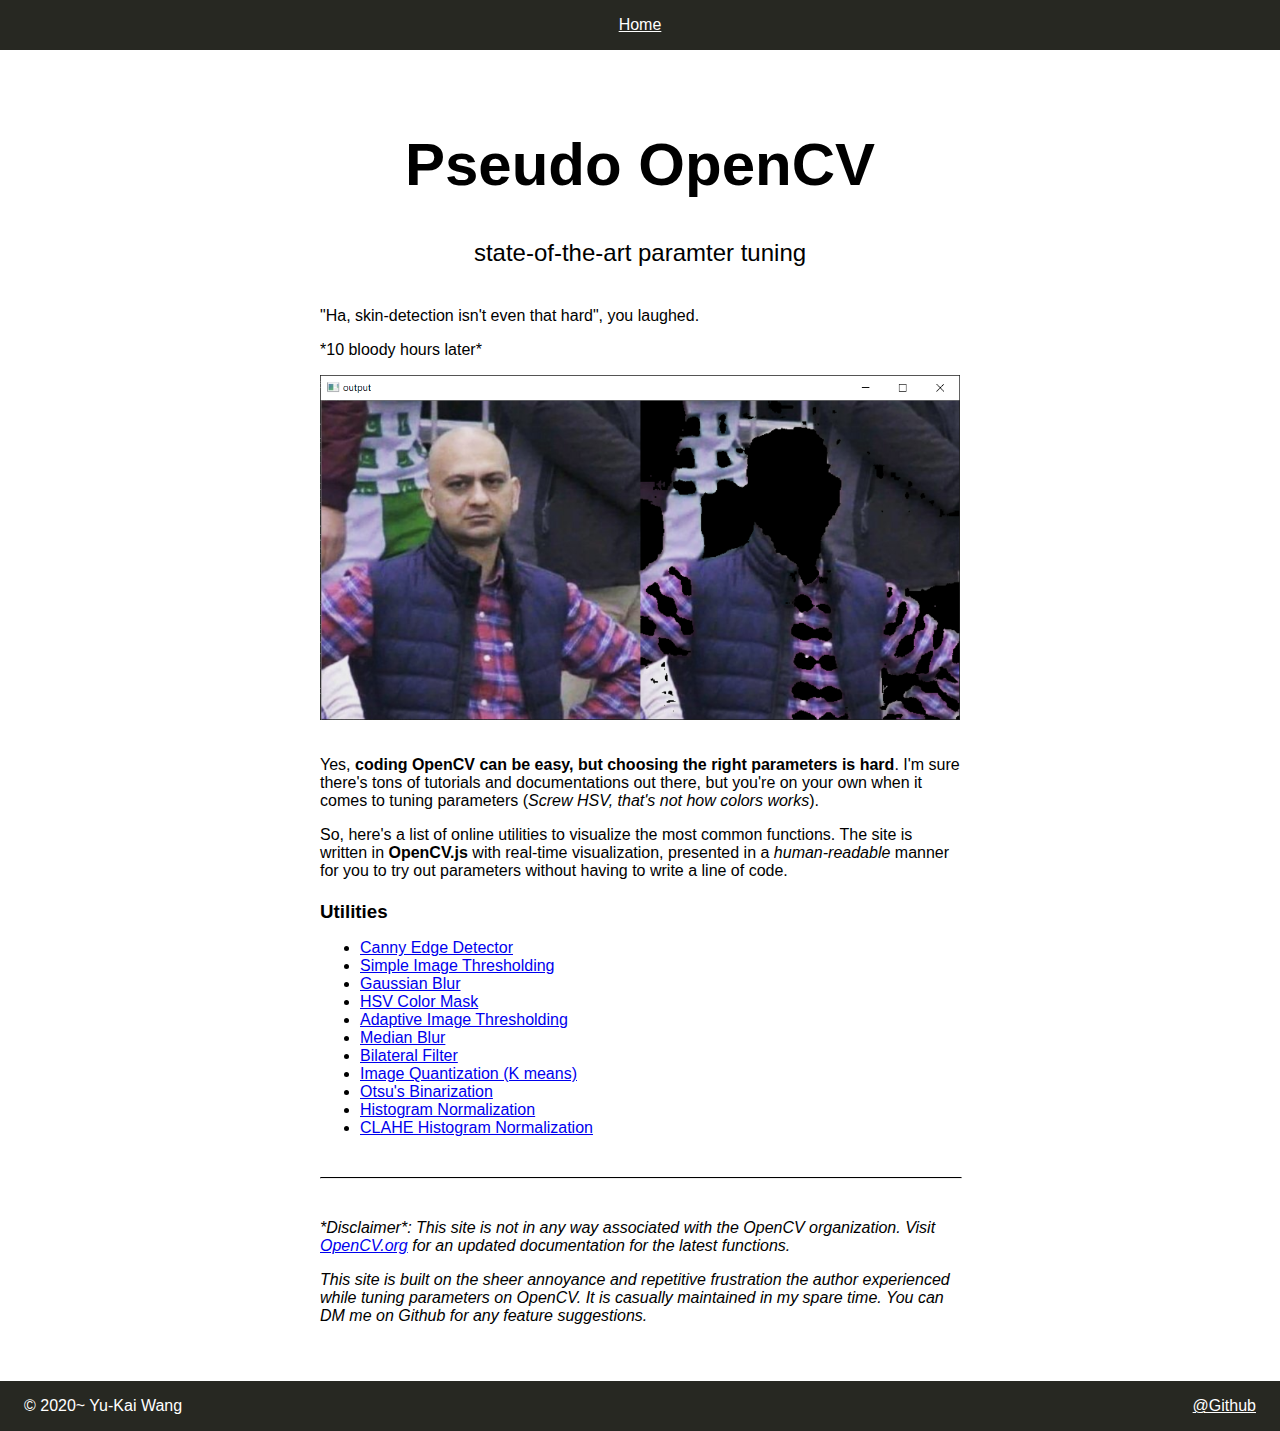
<file: index.html>
<!DOCTYPE html>
<html lang="en" dir="ltr">
  <head>

    <!-- Required meta tags -->
    <meta charset="utf-8">
    <meta name="viewport" content="width=device-width, initial-scale=1, shrink-to-fit=no">

    <!-- CSS -->
    <link rel="stylesheet" href="prism.css">
    <link rel="stylesheet" href="main.css">

    <!-- icon -->
    <link rel="apple-touch-icon" sizes="180x180" href="/apple-touch-icon.png">
    <link rel="icon" type="image/png" sizes="32x32" href="/favicon-32x32.png">
    <link rel="icon" type="image/png" sizes="16x16" href="/favicon-16x16.png">
    <link rel="manifest" href="/site.webmanifest">

    <title>Pseudo OpenCV</title>

  </head>
  <body>
    <!-- Sharing Links -->
    <div class="sharebar topbar">
      <a href="/">Home</a>
    </div>
    <!-- Content of post -->
    <div class="content">

      <!-- Heading Text -->
      <div class="heading">
        <h1>Pseudo OpenCV</h1>
        <p>state-of-the-art paramter tuning</p>
      </div>

      <p>"Ha, skin-detection isn't even that hard", you laughed.</p>
      <p>*10 bloody hours later*</p>
      <img src="meme.png" alt="sample img"></img>
      <p>
        Yes, <b> coding OpenCV can be easy, but choosing the right parameters is hard</b>.
        I'm sure there's tons of tutorials and documentations out there, but
        you're on your own when it comes to tuning parameters (<i>Screw HSV,
        that's not how colors works</i>).
      </p>
      <p>
        So, here's a list of online utilities to visualize the most common functions.
        The site is written in <b>OpenCV.js</b> with real-time visualization, presented in a
        <i>human-readable</i> manner for you to try out parameters
        without having to write a line of code.
      </p>

      <h3 class="subtitle">Utilities</h3>
      <ul>
        <li><a href="utilities/canny/">Canny Edge Detector</a></li>
        <li><a href="utilities/threshold/">Simple Image Thresholding</a></li>
        <li><a href="utilities/gaussianblur/">Gaussian Blur</a></li>
        <li><a href="utilities/hsvcolormask/">HSV Color Mask</a></li>
        <li><a href="utilities/adaptthreshold/">Adaptive Image Thresholding</a></li>
        <li><a href="utilities/medianblur/">Median Blur</a></li>
        <li><a href="utilities/bilateralfilter/">Bilateral Filter</a></li>
        <li><a href="utilities/kmeans/">Image Quantization (K means)</a></li>
        <li><a href="utilities/otsubinary/">Otsu's Binarization</a></li>
        <li><a href="utilities/hist/">Histogram Normalization</a></li>
        <li><a href="utilities/clahe/">CLAHE Histogram Normalization</a></li>
      </ul>

      <hr>

      <p>
        <i>
          *Disclaimer*: This site is not in any way associated with the OpenCV organization.
          Visit <a href="https://opencv.org/">OpenCV.org</a> for an updated documentation for the
          latest functions.
        </i>
      </p>

      <p>
        <i>
          This site is built on the sheer annoyance and repetitive frustration the author experienced while
          tuning parameters on OpenCV. It is casually maintained in my spare time. You can DM me on
          Github for any feature suggestions.
        </i>
      </p>

    </div>

    <!-- footer -->
    <div class="sharebar bottombar">
      <p>© 2020~ Yu-Kai Wang</p>
      <div class="social">
        <a href="https://github.com/Isaac-the-Man/pseudo_opencv">@Github</a>
      </div>
    </div>

  </body>
</html>
</file>
<file: prism.css>
/* PrismJS 1.20.0
https://prismjs.com/download.html#themes=prism-okaidia&languages=python&plugins=line-numbers+toolbar */
/**
 * okaidia theme for JavaScript, CSS and HTML
 * Loosely based on Monokai textmate theme by http://www.monokai.nl/
 * @author ocodia
 */

code[class*="language-"],
pre[class*="language-"] {
	color: #f8f8f2;
	background: none;
	text-shadow: 0 1px rgba(0, 0, 0, 0.3);
	font-family: Consolas, Monaco, 'Andale Mono', 'Ubuntu Mono', monospace;
	font-size: 1em;
	text-align: left;
	white-space: pre;
	word-spacing: normal;
	word-break: normal;
	word-wrap: normal;
	line-height: 1.5;

	-moz-tab-size: 4;
	-o-tab-size: 4;
	tab-size: 4;

	-webkit-hyphens: none;
	-moz-hyphens: none;
	-ms-hyphens: none;
	hyphens: none;
}

/* Code blocks */
pre[class*="language-"] {
	padding: 1em;
	margin: .5em 0;
	overflow: auto;
	border-radius: 0.3em;
}

:not(pre) > code[class*="language-"],
pre[class*="language-"] {
	background: #272822;
}

/* Inline code */
:not(pre) > code[class*="language-"] {
	padding: .1em;
	border-radius: .3em;
	white-space: normal;
}

.token.comment,
.token.prolog,
.token.doctype,
.token.cdata {
	color: slategray;
}

.token.punctuation {
	color: #f8f8f2;
}

.token.namespace {
	opacity: .7;
}

.token.property,
.token.tag,
.token.constant,
.token.symbol,
.token.deleted {
	color: #f92672;
}

.token.boolean,
.token.number {
	color: #ae81ff;
}

.token.selector,
.token.attr-name,
.token.string,
.token.char,
.token.builtin,
.token.inserted {
	color: #a6e22e;
}

.token.operator,
.token.entity,
.token.url,
.language-css .token.string,
.style .token.string,
.token.variable {
	color: #f8f8f2;
}

.token.atrule,
.token.attr-value,
.token.function,
.token.class-name {
	color: #e6db74;
}

.token.keyword {
	color: #66d9ef;
}

.token.regex,
.token.important {
	color: #fd971f;
}

.token.important,
.token.bold {
	font-weight: bold;
}
.token.italic {
	font-style: italic;
}

.token.entity {
	cursor: help;
}

pre[class*="language-"].line-numbers {
	position: relative;
	padding-left: 3.8em;
	counter-reset: linenumber;
}

pre[class*="language-"].line-numbers > code {
	position: relative;
	white-space: inherit;
}

.line-numbers .line-numbers-rows {
	position: absolute;
	pointer-events: none;
	top: 0;
	font-size: 100%;
	left: -3.8em;
	width: 3em; /* works for line-numbers below 1000 lines */
	letter-spacing: -1px;
	border-right: 1px solid #999;

	-webkit-user-select: none;
	-moz-user-select: none;
	-ms-user-select: none;
	user-select: none;

}

	.line-numbers-rows > span {
		pointer-events: none;
		display: block;
		counter-increment: linenumber;
	}

		.line-numbers-rows > span:before {
			content: counter(linenumber);
			color: #999;
			display: block;
			padding-right: 0.8em;
			text-align: right;
		}

div.code-toolbar {
	position: relative;
}

div.code-toolbar > .toolbar {
	position: absolute;
	top: .3em;
	right: .2em;
	transition: opacity 0.3s ease-in-out;
	opacity: 0;
}

div.code-toolbar:hover > .toolbar {
	opacity: 1;
}

/* Separate line b/c rules are thrown out if selector is invalid.
   IE11 and old Edge versions don't support :focus-within. */
div.code-toolbar:focus-within > .toolbar {
	opacity: 1;
}

div.code-toolbar > .toolbar .toolbar-item {
	display: inline-block;
}

div.code-toolbar > .toolbar a {
	cursor: pointer;
}

div.code-toolbar > .toolbar button {
	background: none;
	border: 0;
	color: inherit;
	font: inherit;
	line-height: normal;
	overflow: visible;
	padding: 0;
	-webkit-user-select: none; /* for button */
	-moz-user-select: none;
	-ms-user-select: none;
}

div.code-toolbar > .toolbar a,
div.code-toolbar > .toolbar button,
div.code-toolbar > .toolbar span {
	color: #bbb;
	font-size: .8em;
	padding: 0 .5em;
	background: #f5f2f0;
	background: rgba(224, 224, 224, 0.2);
	box-shadow: 0 2px 0 0 rgba(0,0,0,0.2);
	border-radius: .5em;
}

div.code-toolbar > .toolbar a:hover,
div.code-toolbar > .toolbar a:focus,
div.code-toolbar > .toolbar button:hover,
div.code-toolbar > .toolbar button:focus,
div.code-toolbar > .toolbar span:hover,
div.code-toolbar > .toolbar span:focus {
	color: inherit;
	text-decoration: none;
}
</file>
<file: main.css>
body {
  font-family: sans-serif;
  display: flex;
  flex-direction: column;
  align-items: center;
  margin: 0;
}
.content {
  width: 50%;
}
@media only screen and (max-width: 600px) {
  .content {
    width: 90%;
  }
}
.heading {
  text-align: center;
  margin-top: 80px;
  margin-bottom: 40px;
  font-size: 150%;
}
.heading h1 {
  font-size: 250%;
}
.sharebar {
  color: white;
  background-color: #272822;
  align-self: stretch;
  padding: 16px 24px;
  display: flex;
  align-items: center;
}
.sharebar * {
  margin: 0;
  padding: 0;
}
.sharebar a {
  color: white;
}
.topbar {
  justify-content: center;
}
.bottombar {
  margin-top: 40px;
  justify-content: space-between;
}
img {
  max-width: 100%;
  max-height: auto;
  margin-bottom: 16px;
}
hr {
  width: 100%;
  border-top: 1px solid black;
  margin: 40px 0 40px 0;
}
pre {
  margin-bottom: 16px !important;
}
.subtitle {
  margin-top: 21px;
  margin-bottom: 8px;
}
.partitle {
  margin-top: 0;
  margin-bottom: 8px;
}
.reference ul {
  margin: 8px 0px;
}
.reference ul li {
  margin: 8px 0px;
}
.invisible {
  display: none;
}

/* tools */
.display {
  display: grid;
  grid-template-columns: 50% 50%;
  grid-template-areas:
  "orig-title result-title"
  "original result";
}
.display-original {
  grid-area: original;
}
.display-result {
  grid-area: result;
}
.control-panel {
  margin: 16px;
}
.caption {
  margin-bottom: 16px;
}
</file>
